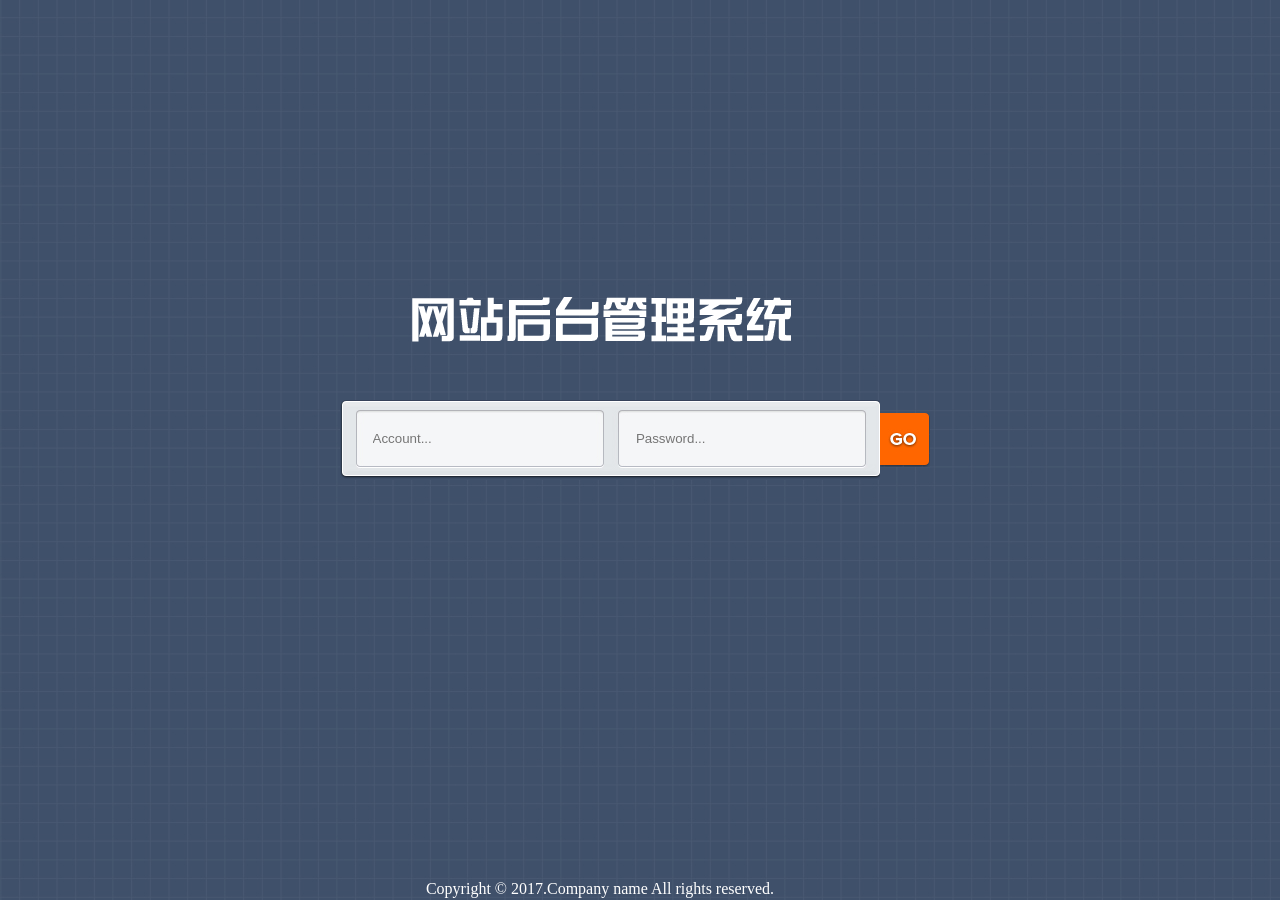
<file: MMPSystemManager/MMPSystemManager/wwwroot/Login/Login.html>
<!DOCTYPE html>
<html lang="en">
<head>
    <meta charset="UTF-8">
    <title>登录</title>
    <link href="css/Login.css" rel="stylesheet" type="text/css">
    <script type="text/javascript" src="../jquery.js"></script>
    <script type="text/javascript" src="./js/Login.js"></script>
</head>
<body>
    <div class="Login">
        <div class="Logo"></div>
        <div class="login_form">
            <div class="User">
                <input class="text_value" placeholder="Account..." name="username" type="text" id="username"/>
                <input class="text_value" placeholder="Password..." name="password" type="password" id="password"/>
            </div>
            <button class="button" type="submit" id="submit"></button>
        </div>
        <div class="foot">
            Copyright &copy; 2017.Company name All rights reserved.
        </div>
    </div>
</body>
</html>
</file>
<file: MMPSystemManager/MMPSystemManager/wwwroot/Login/css/Login.css>
html,body
{
    width:100%;
    height:100%;
    overflow:hidden;
    margin:0;
    font-family:"微软雅黑";
    background-image:url(../images/image_bg.jpg);
}

.Login
{
    width:640px;
    height:400px;
    position:absolute;
    left:50%;
    top:50%;
    margin-left:-320px;
    margin-top:-200px;
}
.Logo
{
    background-image:url(../images/image_admin_logo.png);
    background-repeat:no-repeat;
    background-position: 30px center;
    height:150px;
}
.login_form
{
    height:80px;
    margin-left:auto;
    margin-right:auto;
    width:600px;
}

.login_form .User
{
    background-image:url(../images/image_name_bg.jpg);
    width:540px;
    height:80px;
    float:left;
}

.login_form .button
{
    background-image:url(../images/image_login_button.jpg);
    height:54px;
    width:50px;
    border:none;
    float:left;
    margin-top:13px;
}

.text_value
{
    margin-top:10px;
    margin-left:17px;
    border:none;
    background-color: transparent;
}

#username
{
    margin-top:11.3px;
    margin-left:17.5px;
    height:53px;
    width:230px;
    float:left;
    padding-left:15px;
}
#password
{
    margin-top:11.3px;
    margin-left:16.4px;
    height:53px;
    width:231px;
    float:left;
    padding-left:15px;
}

.foot
{
    padding-top:400px;
    text-align:center;
    color:#FFF;
    padding-right:80px;
}
</file>
